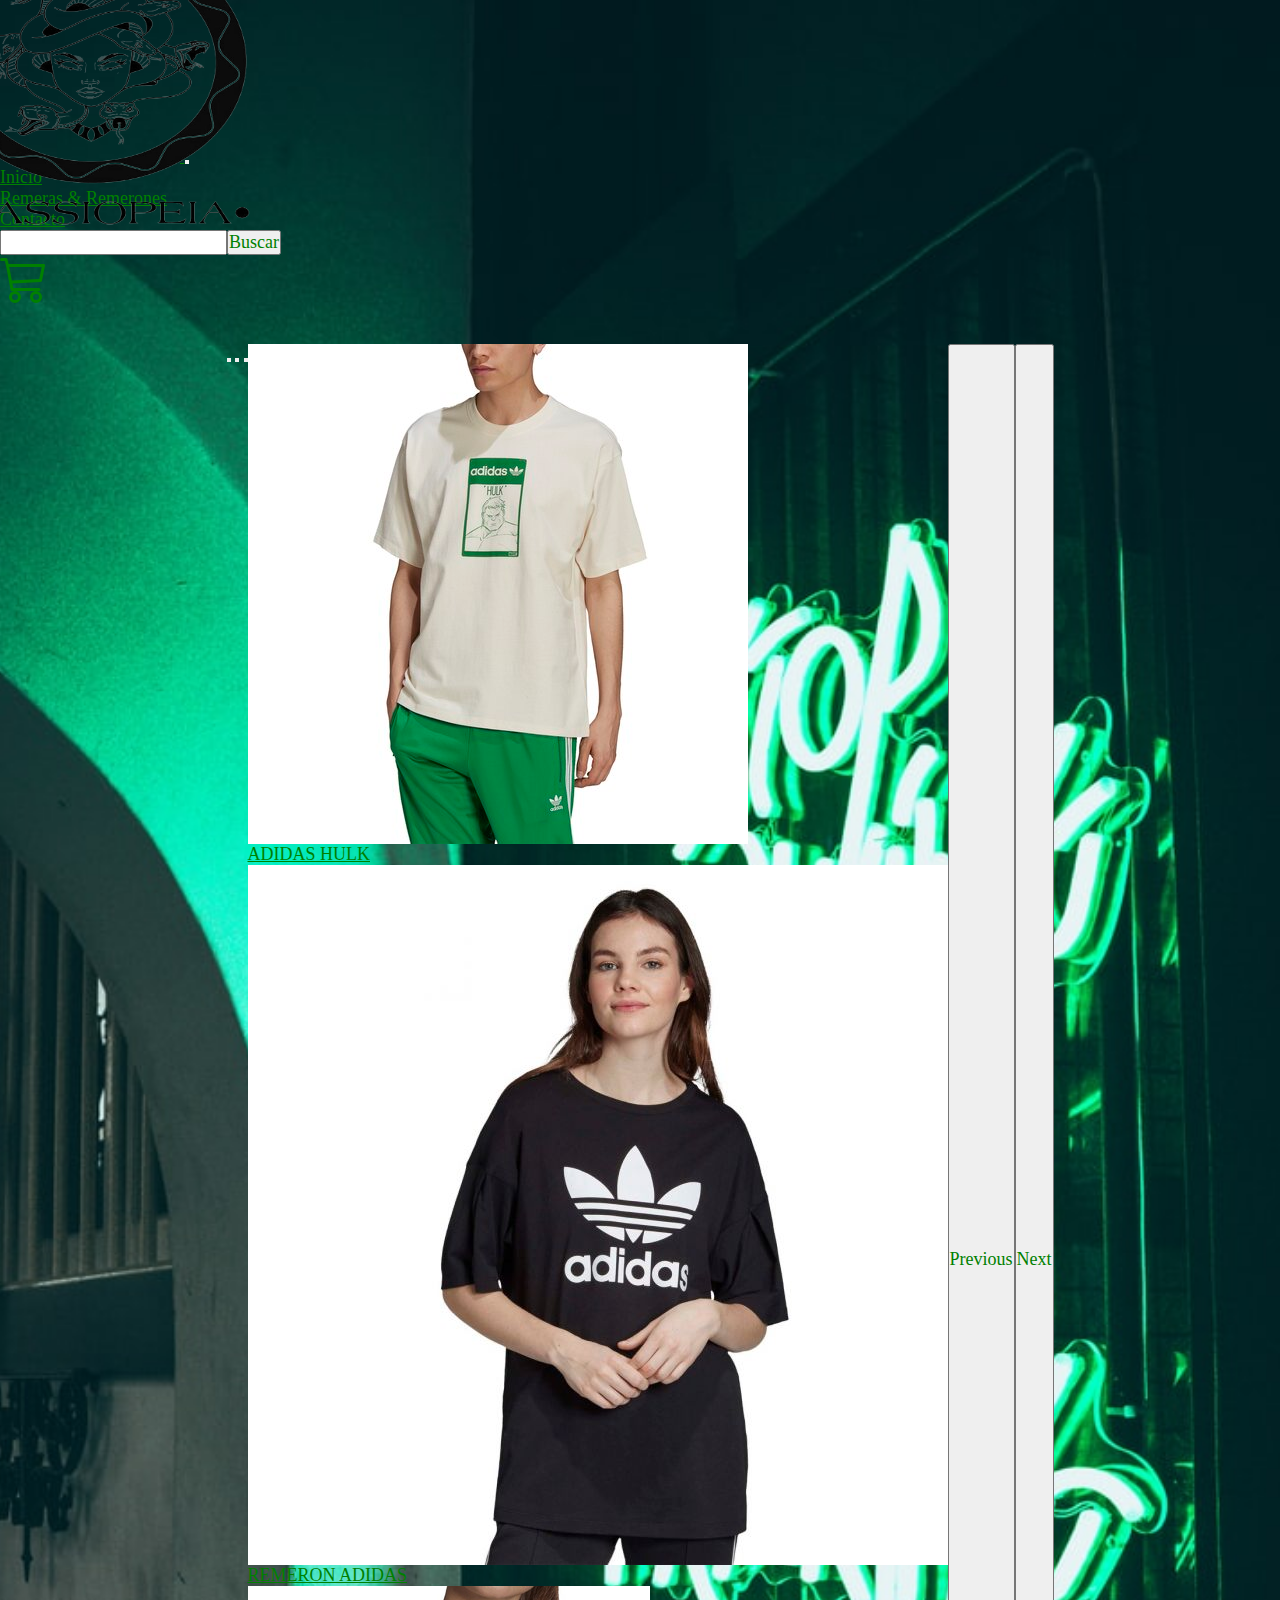
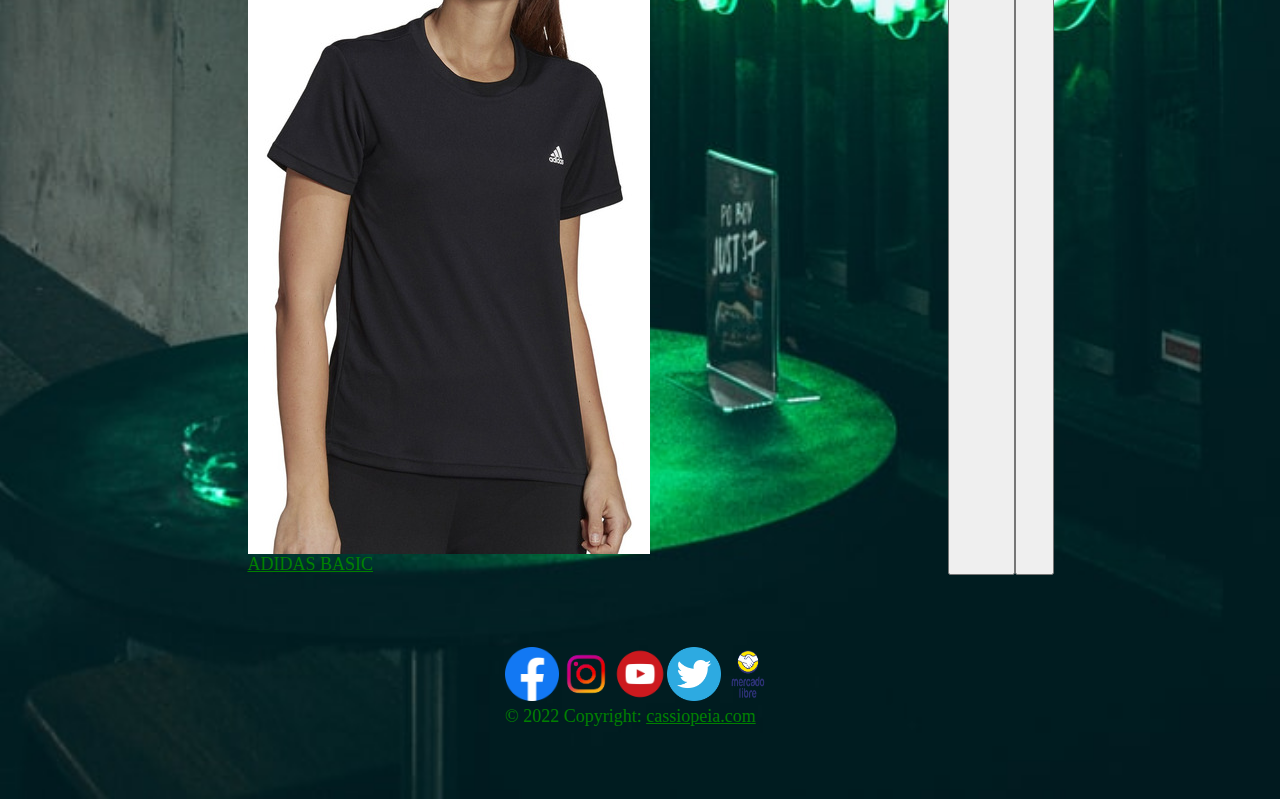
<file: index.html>
<!DOCTYPE html>
<html lang="en">
<head>
  <meta charset="UTF-8">
  <meta http-equiv="X-UA-Compatible" content="IE=edge">
  <meta name="viewport" content="width=device-width, initial-scale=1.0">
  <title>Sommier Palace</title>
  <script src="./assets/sweet/sweetalert2.min.js"></script>
  <link rel="stylesheet" href="./assets/sweet/sweetalert2.css"> 
  <link rel="preconnect" href="https://fonts.googleapis.com">
  <link rel="preconnect" href="https://fonts.gstatic.com" crossorigin>
  <link href="https://fonts.googleapis.com/css2?family=Trispace:wght@100&display=swap" rel="stylesheet">
  <link href="https://cdn.jsdelivr.net/npm/bootstrap@5.0.2/dist/css/bootstrap.min.css" rel="stylesheet"
    integrity="sha384-EVSTQN3/azprG1Anm3QDgpJLIm9Nao0Yz1ztcQTwFspd3yD65VohhpuuCOmLASjC" crossorigin="anonymous">
  <link rel="stylesheet" href="./css/style.css">
  <script src="./js/primerscript.js" async></script>

</head>


<body>

  <body>
    <div class="container-fluid">
        <header class="header">
            <nav class="navbar navbar-expand-lg navbar-dark bg-dark">
              <a class="navbar-brand" href="#">
                  <img src="./assets/img/logo.png" class="Logo" alt="Logo">
                </a>
              <button class="navbar-toggler" type="button" data-toggle="collapse" data-target="#navbarSupportedContent" aria-controls="navbarSupportedContent" aria-expanded="false" aria-label="Toggle navigation">
                <span class="navbar-toggler-icon"></span>
              </button>
            
              <div class="collapse navbar-collapse" id="navbarSupportedContent">
                <ul class="navbar-nav m-auto">
                  <li class="nav-item active">
                    <a class="nav-link" href="index.html">Inicio <span class="sr-only"></span></a>
                  </li>
                  <li class="nav-item">
                    <a class="nav-link" href="pages/remeras.html">Remeras & Remerones</a>
                  </li>
                  <li class="nav-item">
                    <a class="nav-link disabled" href="pages/contacto.html">Contacto</a>
                  </li>
                </ul>
                <form class="form-inline my-2 my-lg-0">
                  <input type="text" id="buscadorInput"><button id="btnBuscar">Buscar</button>
                </form>
                <a href="public/carrito.html"> <svg xmlns="http://www.w3.org/2000/svg" width="48" height="48"
                  fill="green" class="bi bi-cart3 logoCompra" viewBox="0 0 16 16">
                  <path
                    d="M0 1.5A.5.5 0 0 1 .5 1H2a.5.5 0 0 1 .485.379L2.89 3H14.5a.5.5 0 0 1 .49.598l-1 5a.5.5 0 0 1-.465.401l-9.397.472L4.415 11H13a.5.5 0 0 1 0 1H4a.5.5 0 0 1-.491-.408L2.01 3.607 1.61 2H.5a.5.5 0 0 1-.5-.5zM3.102 4l.84 4.479 9.144-.459L13.89 4H3.102zM5 12a2 2 0 1 0 0 4 2 2 0 0 0 0-4zm7 0a2 2 0 1 0 0 4 2 2 0 0 0 0-4zm-7 1a1 1 0 1 1 0 2 1 1 0 0 1 0-2zm7 0a1 1 0 1 1 0 2 1 1 0 0 1 0-2z" />
                </svg></a>
              </div>
            </nav>
          </header>
    </div>

    <div class="container">
        <div class="row-6">
          <div class="col-fluid">
            <main id="carouselExampleIndicators" class="carousel slide" data-bs-ride="carousel">
              <div class="carousel-indicators">
                  <button type="button" data-bs-target="#carouselExampleIndicators" data-bs-slide-to="0" class="active"
                      aria-current="true" aria-label="Slide 1"></button>
                  <button type="button" data-bs-target="#carouselExampleIndicators" data-bs-slide-to="1"
                      aria-label="Slide 2"></button>
                  <button type="button" data-bs-target="#carouselExampleIndicators" data-bs-slide-to="2"
                      aria-label="Slide 3"></button>
              </div>
              <div class="carousel-inner">
                  <div class="carousel-item active">
                      <img src="./assets/img/remera1.jpg" class="d-block w-100 h-100" alt="...">
                      <div class="carousel-caption d-none d-md-block">
                        <a class="h2" href="./pages/remeras.html">ADIDAS HULK</a>
                      </div>
                  </div>
                  <div class="carousel-item">
                      <img src="./assets/img/remeron2.jpg" class="d-block w-100 h-100" alt="...">
                      <div class="carousel-caption d-none d-md-block">
                        <a class="h2" href="./pages/remeras.html">REMERON ADIDAS</a>
                      </div>
                  </div>
                  <div class="carousel-item">
                      <img src="./assets/img/remera2.jpg" class="d-block w-100 h-100" alt="...">
                      <div class="carousel-caption d-none d-md-block">
                        <a class="h2" href="./pages/remeras.html">ADIDAS BASIC</a>
                      </div>
                  </div>
              </div>
              <button class="carousel-control-prev" type="button" data-bs-target="#carouselExampleIndicators"
                  data-bs-slide="prev">
                  <span class="carousel-control-prev-icon" aria-hidden="true"></span>
                  <span class="visually-hidden">Previous</span>
              </button>
              <button class="carousel-control-next" type="button" data-bs-target="#carouselExampleIndicators"
                  data-bs-slide="next">
                  <span class="carousel-control-next-icon" aria-hidden="true"></span>
                  <span class="visually-hidden">Next</span>
              </button>
            </main>
          </div>
        </div>


        <div class="container">
                <footer class="bg-transparent text-white">
                    <ul>
                        <li><a href="https://www.facebook.com/"><img src="./assets/img/fb.png" class="redes" alt="fb"></a></li>              
                        <li> <a href="https://www.instagram.com/"><img src="./assets/img/ig.png" class="redes" alt="ig"></a></li>           
                        <li> <a href="https://youtube.com/"><img src="./assets/img/yt.png" class="redes" alt="yt"></a> </li>          
                        <li> <a href="https://twitter.com/"><img src="./assets/img/tw.png" class="redes" alt="tw"></a> </li>         
                        <li> <a href="https://mercadolibre.com.ar/"><img src="./assets/img/ml.png" class="redes" alt="ml"></a> </li>
                    </ul>
                   
                    <div class="text-center" style="background-color: rgba(0, 0, 0, 0);">
                      © 2022 Copyright:
                      <a class="text-white" href="index.html">cassiopeia.com</a>
                    </div>
                </footer>
        </div>
    </div>
      <script src="https://cdn.jsdelivr.net/npm/bootstrap@5.1.3/dist/js/bootstrap.bundle.min.js"
        integrity="sha384-ka7Sk0Gln4gmtz2MlQnikT1wXgYsOg+OMhuP+IlRH9sENBO0LRn5q+8nbTov4+1p"
        crossorigin="anonymous">
      </script>

  

</body>

</html>
</file>
<file: assets/sweet/sweetalert2.css>
.swal2-popup.swal2-toast {
  box-sizing: border-box;
  grid-column: 1/4 !important;
  grid-row: 1/4 !important;
  grid-template-columns: 1fr 99fr 1fr;
  padding: 1em;
  overflow-y: hidden;
  background: #fff;
  box-shadow: 0 0 1px hsla(0deg, 0%, 0%, 0.075), 0 1px 2px hsla(0deg, 0%, 0%, 0.075), 1px 2px 4px hsla(0deg, 0%, 0%, 0.075), 1px 3px 8px hsla(0deg, 0%, 0%, 0.075), 2px 4px 16px hsla(0deg, 0%, 0%, 0.075);
  pointer-events: all;
}
.swal2-popup.swal2-toast > * {
  grid-column: 2;
}
.swal2-popup.swal2-toast .swal2-title {
  margin: 0.5em 1em;
  padding: 0;
  font-size: 1em;
  text-align: initial;
}
.swal2-popup.swal2-toast .swal2-loading {
  justify-content: center;
}
.swal2-popup.swal2-toast .swal2-input {
  height: 2em;
  margin: 0.5em;
  font-size: 1em;
}
.swal2-popup.swal2-toast .swal2-validation-message {
  font-size: 1em;
}
.swal2-popup.swal2-toast .swal2-footer {
  margin: 0.5em 0 0;
  padding: 0.5em 0 0;
  font-size: 0.8em;
}
.swal2-popup.swal2-toast .swal2-close {
  grid-column: 3/3;
  grid-row: 1/99;
  align-self: center;
  width: 0.8em;
  height: 0.8em;
  margin: 0;
  font-size: 2em;
}
.swal2-popup.swal2-toast .swal2-html-container {
  margin: 0.5em 1em;
  padding: 0;
  font-size: 1em;
  text-align: initial;
}
.swal2-popup.swal2-toast .swal2-html-container:empty {
  padding: 0;
}
.swal2-popup.swal2-toast .swal2-loader {
  grid-column: 1;
  grid-row: 1/99;
  align-self: center;
  width: 2em;
  height: 2em;
  margin: 0.25em;
}
.swal2-popup.swal2-toast .swal2-icon {
  grid-column: 1;
  grid-row: 1/99;
  align-self: center;
  width: 2em;
  min-width: 2em;
  height: 2em;
  margin: 0 0.5em 0 0;
}
.swal2-popup.swal2-toast .swal2-icon .swal2-icon-content {
  display: flex;
  align-items: center;
  font-size: 1.8em;
  font-weight: bold;
}
.swal2-popup.swal2-toast .swal2-icon.swal2-success .swal2-success-ring {
  width: 2em;
  height: 2em;
}
.swal2-popup.swal2-toast .swal2-icon.swal2-error [class^=swal2-x-mark-line] {
  top: 0.875em;
  width: 1.375em;
}
.swal2-popup.swal2-toast .swal2-icon.swal2-error [class^=swal2-x-mark-line][class$=left] {
  left: 0.3125em;
}
.swal2-popup.swal2-toast .swal2-icon.swal2-error [class^=swal2-x-mark-line][class$=right] {
  right: 0.3125em;
}
.swal2-popup.swal2-toast .swal2-actions {
  justify-content: flex-start;
  height: auto;
  margin: 0;
  margin-top: 0.5em;
  padding: 0 0.5em;
}
.swal2-popup.swal2-toast .swal2-styled {
  margin: 0.25em 0.5em;
  padding: 0.4em 0.6em;
  font-size: 1em;
}
.swal2-popup.swal2-toast .swal2-success {
  border-color: #a5dc86;
}
.swal2-popup.swal2-toast .swal2-success [class^=swal2-success-circular-line] {
  position: absolute;
  width: 1.6em;
  height: 3em;
  transform: rotate(45deg);
  border-radius: 50%;
}
.swal2-popup.swal2-toast .swal2-success [class^=swal2-success-circular-line][class$=left] {
  top: -0.8em;
  left: -0.5em;
  transform: rotate(-45deg);
  transform-origin: 2em 2em;
  border-radius: 4em 0 0 4em;
}
.swal2-popup.swal2-toast .swal2-success [class^=swal2-success-circular-line][class$=right] {
  top: -0.25em;
  left: 0.9375em;
  transform-origin: 0 1.5em;
  border-radius: 0 4em 4em 0;
}
.swal2-popup.swal2-toast .swal2-success .swal2-success-ring {
  width: 2em;
  height: 2em;
}
.swal2-popup.swal2-toast .swal2-success .swal2-success-fix {
  top: 0;
  left: 0.4375em;
  width: 0.4375em;
  height: 2.6875em;
}
.swal2-popup.swal2-toast .swal2-success [class^=swal2-success-line] {
  height: 0.3125em;
}
.swal2-popup.swal2-toast .swal2-success [class^=swal2-success-line][class$=tip] {
  top: 1.125em;
  left: 0.1875em;
  width: 0.75em;
}
.swal2-popup.swal2-toast .swal2-success [class^=swal2-success-line][class$=long] {
  top: 0.9375em;
  right: 0.1875em;
  width: 1.375em;
}
.swal2-popup.swal2-toast .swal2-success.swal2-icon-show .swal2-success-line-tip {
  -webkit-animation: swal2-toast-animate-success-line-tip 0.75s;
          animation: swal2-toast-animate-success-line-tip 0.75s;
}
.swal2-popup.swal2-toast .swal2-success.swal2-icon-show .swal2-success-line-long {
  -webkit-animation: swal2-toast-animate-success-line-long 0.75s;
          animation: swal2-toast-animate-success-line-long 0.75s;
}
.swal2-popup.swal2-toast.swal2-show {
  -webkit-animation: swal2-toast-show 0.5s;
          animation: swal2-toast-show 0.5s;
}
.swal2-popup.swal2-toast.swal2-hide {
  -webkit-animation: swal2-toast-hide 0.1s forwards;
          animation: swal2-toast-hide 0.1s forwards;
}

.swal2-container {
  display: grid;
  position: fixed;
  z-index: 1060;
  top: 0;
  right: 0;
  bottom: 0;
  left: 0;
  box-sizing: border-box;
  grid-template-areas: "top-start     top            top-end" "center-start  center         center-end" "bottom-start  bottom-center  bottom-end";
  grid-template-rows: minmax(-webkit-min-content, auto) minmax(-webkit-min-content, auto) minmax(-webkit-min-content, auto);
  grid-template-rows: minmax(min-content, auto) minmax(min-content, auto) minmax(min-content, auto);
  height: 100%;
  padding: 0.625em;
  overflow-x: hidden;
  transition: background-color 0.1s;
  -webkit-overflow-scrolling: touch;
}
.swal2-container.swal2-backdrop-show, .swal2-container.swal2-noanimation {
  background: rgba(0, 0, 0, 0.4);
}
.swal2-container.swal2-backdrop-hide {
  background: transparent !important;
}
.swal2-container.swal2-top-start, .swal2-container.swal2-center-start, .swal2-container.swal2-bottom-start {
  grid-template-columns: minmax(0, 1fr) auto auto;
}
.swal2-container.swal2-top, .swal2-container.swal2-center, .swal2-container.swal2-bottom {
  grid-template-columns: auto minmax(0, 1fr) auto;
}
.swal2-container.swal2-top-end, .swal2-container.swal2-center-end, .swal2-container.swal2-bottom-end {
  grid-template-columns: auto auto minmax(0, 1fr);
}
.swal2-container.swal2-top-start > .swal2-popup {
  align-self: start;
}
.swal2-container.swal2-top > .swal2-popup {
  grid-column: 2;
  align-self: start;
  justify-self: center;
}
.swal2-container.swal2-top-end > .swal2-popup, .swal2-container.swal2-top-right > .swal2-popup {
  grid-column: 3;
  align-self: start;
  justify-self: end;
}
.swal2-container.swal2-center-start > .swal2-popup, .swal2-container.swal2-center-left > .swal2-popup {
  grid-row: 2;
  align-self: center;
}
.swal2-container.swal2-center > .swal2-popup {
  grid-column: 2;
  grid-row: 2;
  align-self: center;
  justify-self: center;
}
.swal2-container.swal2-center-end > .swal2-popup, .swal2-container.swal2-center-right > .swal2-popup {
  grid-column: 3;
  grid-row: 2;
  align-self: center;
  justify-self: end;
}
.swal2-container.swal2-bottom-start > .swal2-popup, .swal2-container.swal2-bottom-left > .swal2-popup {
  grid-column: 1;
  grid-row: 3;
  align-self: end;
}
.swal2-container.swal2-bottom > .swal2-popup {
  grid-column: 2;
  grid-row: 3;
  justify-self: center;
  align-self: end;
}
.swal2-container.swal2-bottom-end > .swal2-popup, .swal2-container.swal2-bottom-right > .swal2-popup {
  grid-column: 3;
  grid-row: 3;
  align-self: end;
  justify-self: end;
}
.swal2-container.swal2-grow-row > .swal2-popup, .swal2-container.swal2-grow-fullscreen > .swal2-popup {
  grid-column: 1/4;
  width: 100%;
}
.swal2-container.swal2-grow-column > .swal2-popup, .swal2-container.swal2-grow-fullscreen > .swal2-popup {
  grid-row: 1/4;
  align-self: stretch;
}
.swal2-container.swal2-no-transition {
  transition: none !important;
}

.swal2-popup {
  display: none;
  position: relative;
  box-sizing: border-box;
  grid-template-columns: minmax(0, 100%);
  width: 32em;
  max-width: 100%;
  padding: 0 0 1.25em;
  border: none;
  border-radius: 5px;
  background: #fff;
  color: #545454;
  font-family: inherit;
  font-size: 1rem;
}
.swal2-popup:focus {
  outline: none;
}
.swal2-popup.swal2-loading {
  overflow-y: hidden;
}

.swal2-title {
  position: relative;
  max-width: 100%;
  margin: 0;
  padding: 0.8em 1em 0;
  color: inherit;
  font-size: 1.875em;
  font-weight: 600;
  text-align: center;
  text-transform: none;
  word-wrap: break-word;
}

.swal2-actions {
  display: flex;
  z-index: 1;
  box-sizing: border-box;
  flex-wrap: wrap;
  align-items: center;
  justify-content: center;
  width: auto;
  margin: 1.25em auto 0;
  padding: 0;
}
.swal2-actions:not(.swal2-loading) .swal2-styled[disabled] {
  opacity: 0.4;
}
.swal2-actions:not(.swal2-loading) .swal2-styled:hover {
  background-image: linear-gradient(rgba(0, 0, 0, 0.1), rgba(0, 0, 0, 0.1));
}
.swal2-actions:not(.swal2-loading) .swal2-styled:active {
  background-image: linear-gradient(rgba(0, 0, 0, 0.2), rgba(0, 0, 0, 0.2));
}

.swal2-loader {
  display: none;
  align-items: center;
  justify-content: center;
  width: 2.2em;
  height: 2.2em;
  margin: 0 1.875em;
  -webkit-animation: swal2-rotate-loading 1.5s linear 0s infinite normal;
          animation: swal2-rotate-loading 1.5s linear 0s infinite normal;
  border-width: 0.25em;
  border-style: solid;
  border-radius: 100%;
  border-color: #2778c4 transparent #2778c4 transparent;
}

.swal2-styled {
  margin: 0.3125em;
  padding: 0.625em 1.1em;
  transition: box-shadow 0.1s;
  box-shadow: 0 0 0 3px transparent;
  font-weight: 500;
}
.swal2-styled:not([disabled]) {
  cursor: pointer;
}
.swal2-styled.swal2-confirm {
  border: 0;
  border-radius: 0.25em;
  background: initial;
  background-color: #7066e0;
  color: #fff;
  font-size: 1em;
}
.swal2-styled.swal2-confirm:focus {
  box-shadow: 0 0 0 3px rgba(112, 102, 224, 0.5);
}
.swal2-styled.swal2-deny {
  border: 0;
  border-radius: 0.25em;
  background: initial;
  background-color: #dc3741;
  color: #fff;
  font-size: 1em;
}
.swal2-styled.swal2-deny:focus {
  box-shadow: 0 0 0 3px rgba(220, 55, 65, 0.5);
}
.swal2-styled.swal2-cancel {
  border: 0;
  border-radius: 0.25em;
  background: initial;
  background-color: #6e7881;
  color: #fff;
  font-size: 1em;
}
.swal2-styled.swal2-cancel:focus {
  box-shadow: 0 0 0 3px rgba(110, 120, 129, 0.5);
}
.swal2-styled.swal2-default-outline:focus {
  box-shadow: 0 0 0 3px rgba(100, 150, 200, 0.5);
}
.swal2-styled:focus {
  outline: none;
}
.swal2-styled::-moz-focus-inner {
  border: 0;
}

.swal2-footer {
  justify-content: center;
  margin: 1em 0 0;
  padding: 1em 1em 0;
  border-top: 1px solid #eee;
  color: inherit;
  font-size: 1em;
}

.swal2-timer-progress-bar-container {
  position: absolute;
  right: 0;
  bottom: 0;
  left: 0;
  grid-column: auto !important;
  overflow: hidden;
  border-bottom-right-radius: 5px;
  border-bottom-left-radius: 5px;
}

.swal2-timer-progress-bar {
  width: 100%;
  height: 0.25em;
  background: rgba(0, 0, 0, 0.2);
}

.swal2-image {
  max-width: 100%;
  margin: 2em auto 1em;
}

.swal2-close {
  z-index: 2;
  align-items: center;
  justify-content: center;
  width: 1.2em;
  height: 1.2em;
  margin-top: 0;
  margin-right: 0;
  margin-bottom: -1.2em;
  padding: 0;
  overflow: hidden;
  transition: color 0.1s, box-shadow 0.1s;
  border: none;
  border-radius: 5px;
  background: transparent;
  color: #ccc;
  font-family: serif;
  font-family: monospace;
  font-size: 2.5em;
  cursor: pointer;
  justify-self: end;
}
.swal2-close:hover {
  transform: none;
  background: transparent;
  color: #f27474;
}
.swal2-close:focus {
  outline: none;
  box-shadow: inset 0 0 0 3px rgba(100, 150, 200, 0.5);
}
.swal2-close::-moz-focus-inner {
  border: 0;
}

.swal2-html-container {
  z-index: 1;
  justify-content: center;
  margin: 1em 1.6em 0.3em;
  padding: 0;
  overflow: auto;
  color: inherit;
  font-size: 1.125em;
  font-weight: normal;
  line-height: normal;
  text-align: center;
  word-wrap: break-word;
  word-break: break-word;
}

.swal2-input,
.swal2-file,
.swal2-textarea,
.swal2-select,
.swal2-radio,
.swal2-checkbox {
  margin: 1em 2em 3px;
}

.swal2-input,
.swal2-file,
.swal2-textarea {
  box-sizing: border-box;
  width: auto;
  transition: border-color 0.1s, box-shadow 0.1s;
  border: 1px solid #d9d9d9;
  border-radius: 0.1875em;
  background: transparent;
  box-shadow: inset 0 1px 1px rgba(0, 0, 0, 0.06), 0 0 0 3px transparent;
  color: inherit;
  font-size: 1.125em;
}
.swal2-input.swal2-inputerror,
.swal2-file.swal2-inputerror,
.swal2-textarea.swal2-inputerror {
  border-color: #f27474 !important;
  box-shadow: 0 0 2px #f27474 !important;
}
.swal2-input:focus,
.swal2-file:focus,
.swal2-textarea:focus {
  border: 1px solid #b4dbed;
  outline: none;
  box-shadow: inset 0 1px 1px rgba(0, 0, 0, 0.06), 0 0 0 3px rgba(100, 150, 200, 0.5);
}
.swal2-input::-moz-placeholder, .swal2-file::-moz-placeholder, .swal2-textarea::-moz-placeholder {
  color: #ccc;
}
.swal2-input:-ms-input-placeholder, .swal2-file:-ms-input-placeholder, .swal2-textarea:-ms-input-placeholder {
  color: #ccc;
}
.swal2-input::placeholder,
.swal2-file::placeholder,
.swal2-textarea::placeholder {
  color: #ccc;
}

.swal2-range {
  margin: 1em 2em 3px;
  background: #fff;
}
.swal2-range input {
  width: 80%;
}
.swal2-range output {
  width: 20%;
  color: inherit;
  font-weight: 600;
  text-align: center;
}
.swal2-range input,
.swal2-range output {
  height: 2.625em;
  padding: 0;
  font-size: 1.125em;
  line-height: 2.625em;
}

.swal2-input {
  height: 2.625em;
  padding: 0 0.75em;
}

.swal2-file {
  width: 75%;
  margin-right: auto;
  margin-left: auto;
  background: transparent;
  font-size: 1.125em;
}

.swal2-textarea {
  height: 6.75em;
  padding: 0.75em;
}

.swal2-select {
  min-width: 50%;
  max-width: 100%;
  padding: 0.375em 0.625em;
  background: transparent;
  color: inherit;
  font-size: 1.125em;
}

.swal2-radio,
.swal2-checkbox {
  align-items: center;
  justify-content: center;
  background: #fff;
  color: inherit;
}
.swal2-radio label,
.swal2-checkbox label {
  margin: 0 0.6em;
  font-size: 1.125em;
}
.swal2-radio input,
.swal2-checkbox input {
  flex-shrink: 0;
  margin: 0 0.4em;
}

.swal2-input-label {
  display: flex;
  justify-content: center;
  margin: 1em auto 0;
}

.swal2-validation-message {
  align-items: center;
  justify-content: center;
  margin: 1em 0 0;
  padding: 0.625em;
  overflow: hidden;
  background: #f0f0f0;
  color: #666666;
  font-size: 1em;
  font-weight: 300;
}
.swal2-validation-message::before {
  content: "!";
  display: inline-block;
  width: 1.5em;
  min-width: 1.5em;
  height: 1.5em;
  margin: 0 0.625em;
  border-radius: 50%;
  background-color: #f27474;
  color: #fff;
  font-weight: 600;
  line-height: 1.5em;
  text-align: center;
}

.swal2-icon {
  position: relative;
  box-sizing: content-box;
  justify-content: center;
  width: 5em;
  height: 5em;
  margin: 2.5em auto 0.6em;
  border: 0.25em solid transparent;
  border-radius: 50%;
  border-color: #000;
  font-family: inherit;
  line-height: 5em;
  cursor: default;
  -webkit-user-select: none;
     -moz-user-select: none;
      -ms-user-select: none;
          user-select: none;
}
.swal2-icon .swal2-icon-content {
  display: flex;
  align-items: center;
  font-size: 3.75em;
}
.swal2-icon.swal2-error {
  border-color: #f27474;
  color: #f27474;
}
.swal2-icon.swal2-error .swal2-x-mark {
  position: relative;
  flex-grow: 1;
}
.swal2-icon.swal2-error [class^=swal2-x-mark-line] {
  display: block;
  position: absolute;
  top: 2.3125em;
  width: 2.9375em;
  height: 0.3125em;
  border-radius: 0.125em;
  background-color: #f27474;
}
.swal2-icon.swal2-error [class^=swal2-x-mark-line][class$=left] {
  left: 1.0625em;
  transform: rotate(45deg);
}
.swal2-icon.swal2-error [class^=swal2-x-mark-line][class$=right] {
  right: 1em;
  transform: rotate(-45deg);
}
.swal2-icon.swal2-error.swal2-icon-show {
  -webkit-animation: swal2-animate-error-icon 0.5s;
          animation: swal2-animate-error-icon 0.5s;
}
.swal2-icon.swal2-error.swal2-icon-show .swal2-x-mark {
  -webkit-animation: swal2-animate-error-x-mark 0.5s;
          animation: swal2-animate-error-x-mark 0.5s;
}
.swal2-icon.swal2-warning {
  border-color: #facea8;
  color: #f8bb86;
}
.swal2-icon.swal2-warning.swal2-icon-show {
  -webkit-animation: swal2-animate-error-icon 0.5s;
          animation: swal2-animate-error-icon 0.5s;
}
.swal2-icon.swal2-warning.swal2-icon-show .swal2-icon-content {
  -webkit-animation: swal2-animate-i-mark 0.5s;
          animation: swal2-animate-i-mark 0.5s;
}
.swal2-icon.swal2-info {
  border-color: #9de0f6;
  color: #3fc3ee;
}
.swal2-icon.swal2-info.swal2-icon-show {
  -webkit-animation: swal2-animate-error-icon 0.5s;
          animation: swal2-animate-error-icon 0.5s;
}
.swal2-icon.swal2-info.swal2-icon-show .swal2-icon-content {
  -webkit-animation: swal2-animate-i-mark 0.8s;
          animation: swal2-animate-i-mark 0.8s;
}
.swal2-icon.swal2-question {
  border-color: #c9dae1;
  color: #87adbd;
}
.swal2-icon.swal2-question.swal2-icon-show {
  -webkit-animation: swal2-animate-error-icon 0.5s;
          animation: swal2-animate-error-icon 0.5s;
}
.swal2-icon.swal2-question.swal2-icon-show .swal2-icon-content {
  -webkit-animation: swal2-animate-question-mark 0.8s;
          animation: swal2-animate-question-mark 0.8s;
}
.swal2-icon.swal2-success {
  border-color: #a5dc86;
  color: #a5dc86;
}
.swal2-icon.swal2-success [class^=swal2-success-circular-line] {
  position: absolute;
  width: 3.75em;
  height: 7.5em;
  transform: rotate(45deg);
  border-radius: 50%;
}
.swal2-icon.swal2-success [class^=swal2-success-circular-line][class$=left] {
  top: -0.4375em;
  left: -2.0635em;
  transform: rotate(-45deg);
  transform-origin: 3.75em 3.75em;
  border-radius: 7.5em 0 0 7.5em;
}
.swal2-icon.swal2-success [class^=swal2-success-circular-line][class$=right] {
  top: -0.6875em;
  left: 1.875em;
  transform: rotate(-45deg);
  transform-origin: 0 3.75em;
  border-radius: 0 7.5em 7.5em 0;
}
.swal2-icon.swal2-success .swal2-success-ring {
  position: absolute;
  z-index: 2;
  top: -0.25em;
  left: -0.25em;
  box-sizing: content-box;
  width: 100%;
  height: 100%;
  border: 0.25em solid rgba(165, 220, 134, 0.3);
  border-radius: 50%;
}
.swal2-icon.swal2-success .swal2-success-fix {
  position: absolute;
  z-index: 1;
  top: 0.5em;
  left: 1.625em;
  width: 0.4375em;
  height: 5.625em;
  transform: rotate(-45deg);
}
.swal2-icon.swal2-success [class^=swal2-success-line] {
  display: block;
  position: absolute;
  z-index: 2;
  height: 0.3125em;
  border-radius: 0.125em;
  background-color: #a5dc86;
}
.swal2-icon.swal2-success [class^=swal2-success-line][class$=tip] {
  top: 2.875em;
  left: 0.8125em;
  width: 1.5625em;
  transform: rotate(45deg);
}
.swal2-icon.swal2-success [class^=swal2-success-line][class$=long] {
  top: 2.375em;
  right: 0.5em;
  width: 2.9375em;
  transform: rotate(-45deg);
}
.swal2-icon.swal2-success.swal2-icon-show .swal2-success-line-tip {
  -webkit-animation: swal2-animate-success-line-tip 0.75s;
          animation: swal2-animate-success-line-tip 0.75s;
}
.swal2-icon.swal2-success.swal2-icon-show .swal2-success-line-long {
  -webkit-animation: swal2-animate-success-line-long 0.75s;
          animation: swal2-animate-success-line-long 0.75s;
}
.swal2-icon.swal2-success.swal2-icon-show .swal2-success-circular-line-right {
  -webkit-animation: swal2-rotate-success-circular-line 4.25s ease-in;
          animation: swal2-rotate-success-circular-line 4.25s ease-in;
}

.swal2-progress-steps {
  flex-wrap: wrap;
  align-items: center;
  max-width: 100%;
  margin: 1.25em auto;
  padding: 0;
  background: transparent;
  font-weight: 600;
}
.swal2-progress-steps li {
  display: inline-block;
  position: relative;
}
.swal2-progress-steps .swal2-progress-step {
  z-index: 20;
  flex-shrink: 0;
  width: 2em;
  height: 2em;
  border-radius: 2em;
  background: #2778c4;
  color: #fff;
  line-height: 2em;
  text-align: center;
}
.swal2-progress-steps .swal2-progress-step.swal2-active-progress-step {
  background: #2778c4;
}
.swal2-progress-steps .swal2-progress-step.swal2-active-progress-step ~ .swal2-progress-step {
  background: #add8e6;
  color: #fff;
}
.swal2-progress-steps .swal2-progress-step.swal2-active-progress-step ~ .swal2-progress-step-line {
  background: #add8e6;
}
.swal2-progress-steps .swal2-progress-step-line {
  z-index: 10;
  flex-shrink: 0;
  width: 2.5em;
  height: 0.4em;
  margin: 0 -1px;
  background: #2778c4;
}

[class^=swal2] {
  -webkit-tap-highlight-color: transparent;
}

.swal2-show {
  -webkit-animation: swal2-show 0.3s;
          animation: swal2-show 0.3s;
}

.swal2-hide {
  -webkit-animation: swal2-hide 0.15s forwards;
          animation: swal2-hide 0.15s forwards;
}

.swal2-noanimation {
  transition: none;
}

.swal2-scrollbar-measure {
  position: absolute;
  top: -9999px;
  width: 50px;
  height: 50px;
  overflow: scroll;
}

.swal2-rtl .swal2-close {
  margin-right: initial;
  margin-left: 0;
}
.swal2-rtl .swal2-timer-progress-bar {
  right: 0;
  left: auto;
}

.leave-russia-now-and-apply-your-skills-to-the-world {
  display: flex;
  position: fixed;
  z-index: 1939;
  top: 0;
  right: 0;
  bottom: 0;
  left: 0;
  flex-direction: column;
  align-items: center;
  justify-content: center;
  padding: 25px 0 20px;
  background: #20232a;
  color: #fff;
  text-align: center;
}
.leave-russia-now-and-apply-your-skills-to-the-world div {
  max-width: 560px;
  margin: 10px;
  line-height: 146%;
}
.leave-russia-now-and-apply-your-skills-to-the-world iframe {
  max-width: 100%;
  max-height: 55.5555555556vmin;
  margin: 16px auto;
}
.leave-russia-now-and-apply-your-skills-to-the-world strong {
  border-bottom: 2px dashed white;
}
.leave-russia-now-and-apply-your-skills-to-the-world button {
  display: flex;
  position: fixed;
  z-index: 1940;
  top: 0;
  right: 0;
  align-items: center;
  justify-content: center;
  width: 48px;
  height: 48px;
  margin-right: 10px;
  margin-bottom: -10px;
  border: none;
  background: transparent;
  color: #aaa;
  font-size: 48px;
  font-weight: bold;
  cursor: pointer;
}
.leave-russia-now-and-apply-your-skills-to-the-world button:hover {
  color: #fff;
}

@-webkit-keyframes swal2-toast-show {
  0% {
    transform: translateY(-0.625em) rotateZ(2deg);
  }
  33% {
    transform: translateY(0) rotateZ(-2deg);
  }
  66% {
    transform: translateY(0.3125em) rotateZ(2deg);
  }
  100% {
    transform: translateY(0) rotateZ(0deg);
  }
}

@keyframes swal2-toast-show {
  0% {
    transform: translateY(-0.625em) rotateZ(2deg);
  }
  33% {
    transform: translateY(0) rotateZ(-2deg);
  }
  66% {
    transform: translateY(0.3125em) rotateZ(2deg);
  }
  100% {
    transform: translateY(0) rotateZ(0deg);
  }
}
@-webkit-keyframes swal2-toast-hide {
  100% {
    transform: rotateZ(1deg);
    opacity: 0;
  }
}
@keyframes swal2-toast-hide {
  100% {
    transform: rotateZ(1deg);
    opacity: 0;
  }
}
@-webkit-keyframes swal2-toast-animate-success-line-tip {
  0% {
    top: 0.5625em;
    left: 0.0625em;
    width: 0;
  }
  54% {
    top: 0.125em;
    left: 0.125em;
    width: 0;
  }
  70% {
    top: 0.625em;
    left: -0.25em;
    width: 1.625em;
  }
  84% {
    top: 1.0625em;
    left: 0.75em;
    width: 0.5em;
  }
  100% {
    top: 1.125em;
    left: 0.1875em;
    width: 0.75em;
  }
}
@keyframes swal2-toast-animate-success-line-tip {
  0% {
    top: 0.5625em;
    left: 0.0625em;
    width: 0;
  }
  54% {
    top: 0.125em;
    left: 0.125em;
    width: 0;
  }
  70% {
    top: 0.625em;
    left: -0.25em;
    width: 1.625em;
  }
  84% {
    top: 1.0625em;
    left: 0.75em;
    width: 0.5em;
  }
  100% {
    top: 1.125em;
    left: 0.1875em;
    width: 0.75em;
  }
}
@-webkit-keyframes swal2-toast-animate-success-line-long {
  0% {
    top: 1.625em;
    right: 1.375em;
    width: 0;
  }
  65% {
    top: 1.25em;
    right: 0.9375em;
    width: 0;
  }
  84% {
    top: 0.9375em;
    right: 0;
    width: 1.125em;
  }
  100% {
    top: 0.9375em;
    right: 0.1875em;
    width: 1.375em;
  }
}
@keyframes swal2-toast-animate-success-line-long {
  0% {
    top: 1.625em;
    right: 1.375em;
    width: 0;
  }
  65% {
    top: 1.25em;
    right: 0.9375em;
    width: 0;
  }
  84% {
    top: 0.9375em;
    right: 0;
    width: 1.125em;
  }
  100% {
    top: 0.9375em;
    right: 0.1875em;
    width: 1.375em;
  }
}
@-webkit-keyframes swal2-show {
  0% {
    transform: scale(0.7);
  }
  45% {
    transform: scale(1.05);
  }
  80% {
    transform: scale(0.95);
  }
  100% {
    transform: scale(1);
  }
}
@keyframes swal2-show {
  0% {
    transform: scale(0.7);
  }
  45% {
    transform: scale(1.05);
  }
  80% {
    transform: scale(0.95);
  }
  100% {
    transform: scale(1);
  }
}
@-webkit-keyframes swal2-hide {
  0% {
    transform: scale(1);
    opacity: 1;
  }
  100% {
    transform: scale(0.5);
    opacity: 0;
  }
}
@keyframes swal2-hide {
  0% {
    transform: scale(1);
    opacity: 1;
  }
  100% {
    transform: scale(0.5);
    opacity: 0;
  }
}
@-webkit-keyframes swal2-animate-success-line-tip {
  0% {
    top: 1.1875em;
    left: 0.0625em;
    width: 0;
  }
  54% {
    top: 1.0625em;
    left: 0.125em;
    width: 0;
  }
  70% {
    top: 2.1875em;
    left: -0.375em;
    width: 3.125em;
  }
  84% {
    top: 3em;
    left: 1.3125em;
    width: 1.0625em;
  }
  100% {
    top: 2.8125em;
    left: 0.8125em;
    width: 1.5625em;
  }
}
@keyframes swal2-animate-success-line-tip {
  0% {
    top: 1.1875em;
    left: 0.0625em;
    width: 0;
  }
  54% {
    top: 1.0625em;
    left: 0.125em;
    width: 0;
  }
  70% {
    top: 2.1875em;
    left: -0.375em;
    width: 3.125em;
  }
  84% {
    top: 3em;
    left: 1.3125em;
    width: 1.0625em;
  }
  100% {
    top: 2.8125em;
    left: 0.8125em;
    width: 1.5625em;
  }
}
@-webkit-keyframes swal2-animate-success-line-long {
  0% {
    top: 3.375em;
    right: 2.875em;
    width: 0;
  }
  65% {
    top: 3.375em;
    right: 2.875em;
    width: 0;
  }
  84% {
    top: 2.1875em;
    right: 0;
    width: 3.4375em;
  }
  100% {
    top: 2.375em;
    right: 0.5em;
    width: 2.9375em;
  }
}
@keyframes swal2-animate-success-line-long {
  0% {
    top: 3.375em;
    right: 2.875em;
    width: 0;
  }
  65% {
    top: 3.375em;
    right: 2.875em;
    width: 0;
  }
  84% {
    top: 2.1875em;
    right: 0;
    width: 3.4375em;
  }
  100% {
    top: 2.375em;
    right: 0.5em;
    width: 2.9375em;
  }
}
@-webkit-keyframes swal2-rotate-success-circular-line {
  0% {
    transform: rotate(-45deg);
  }
  5% {
    transform: rotate(-45deg);
  }
  12% {
    transform: rotate(-405deg);
  }
  100% {
    transform: rotate(-405deg);
  }
}
@keyframes swal2-rotate-success-circular-line {
  0% {
    transform: rotate(-45deg);
  }
  5% {
    transform: rotate(-45deg);
  }
  12% {
    transform: rotate(-405deg);
  }
  100% {
    transform: rotate(-405deg);
  }
}
@-webkit-keyframes swal2-animate-error-x-mark {
  0% {
    margin-top: 1.625em;
    transform: scale(0.4);
    opacity: 0;
  }
  50% {
    margin-top: 1.625em;
    transform: scale(0.4);
    opacity: 0;
  }
  80% {
    margin-top: -0.375em;
    transform: scale(1.15);
  }
  100% {
    margin-top: 0;
    transform: scale(1);
    opacity: 1;
  }
}
@keyframes swal2-animate-error-x-mark {
  0% {
    margin-top: 1.625em;
    transform: scale(0.4);
    opacity: 0;
  }
  50% {
    margin-top: 1.625em;
    transform: scale(0.4);
    opacity: 0;
  }
  80% {
    margin-top: -0.375em;
    transform: scale(1.15);
  }
  100% {
    margin-top: 0;
    transform: scale(1);
    opacity: 1;
  }
}
@-webkit-keyframes swal2-animate-error-icon {
  0% {
    transform: rotateX(100deg);
    opacity: 0;
  }
  100% {
    transform: rotateX(0deg);
    opacity: 1;
  }
}
@keyframes swal2-animate-error-icon {
  0% {
    transform: rotateX(100deg);
    opacity: 0;
  }
  100% {
    transform: rotateX(0deg);
    opacity: 1;
  }
}
@-webkit-keyframes swal2-rotate-loading {
  0% {
    transform: rotate(0deg);
  }
  100% {
    transform: rotate(360deg);
  }
}
@keyframes swal2-rotate-loading {
  0% {
    transform: rotate(0deg);
  }
  100% {
    transform: rotate(360deg);
  }
}
@-webkit-keyframes swal2-animate-question-mark {
  0% {
    transform: rotateY(-360deg);
  }
  100% {
    transform: rotateY(0);
  }
}
@keyframes swal2-animate-question-mark {
  0% {
    transform: rotateY(-360deg);
  }
  100% {
    transform: rotateY(0);
  }
}
@-webkit-keyframes swal2-animate-i-mark {
  0% {
    transform: rotateZ(45deg);
    opacity: 0;
  }
  25% {
    transform: rotateZ(-25deg);
    opacity: 0.4;
  }
  50% {
    transform: rotateZ(15deg);
    opacity: 0.8;
  }
  75% {
    transform: rotateZ(-5deg);
    opacity: 1;
  }
  100% {
    transform: rotateX(0);
    opacity: 1;
  }
}
@keyframes swal2-animate-i-mark {
  0% {
    transform: rotateZ(45deg);
    opacity: 0;
  }
  25% {
    transform: rotateZ(-25deg);
    opacity: 0.4;
  }
  50% {
    transform: rotateZ(15deg);
    opacity: 0.8;
  }
  75% {
    transform: rotateZ(-5deg);
    opacity: 1;
  }
  100% {
    transform: rotateX(0);
    opacity: 1;
  }
}
body.swal2-shown:not(.swal2-no-backdrop):not(.swal2-toast-shown) {
  overflow: hidden;
}
body.swal2-height-auto {
  height: auto !important;
}
body.swal2-no-backdrop .swal2-container {
  background-color: transparent !important;
  pointer-events: none;
}
body.swal2-no-backdrop .swal2-container .swal2-popup {
  pointer-events: all;
}
body.swal2-no-backdrop .swal2-container .swal2-modal {
  box-shadow: 0 0 10px rgba(0, 0, 0, 0.4);
}
@media print {
  body.swal2-shown:not(.swal2-no-backdrop):not(.swal2-toast-shown) {
    overflow-y: scroll !important;
  }
  body.swal2-shown:not(.swal2-no-backdrop):not(.swal2-toast-shown) > [aria-hidden=true] {
    display: none;
  }
  body.swal2-shown:not(.swal2-no-backdrop):not(.swal2-toast-shown) .swal2-container {
    position: static !important;
  }
}
body.swal2-toast-shown .swal2-container {
  box-sizing: border-box;
  width: 360px;
  max-width: 100%;
  background-color: transparent;
  pointer-events: none;
}
body.swal2-toast-shown .swal2-container.swal2-top {
  top: 0;
  right: auto;
  bottom: auto;
  left: 50%;
  transform: translateX(-50%);
}
body.swal2-toast-shown .swal2-container.swal2-top-end, body.swal2-toast-shown .swal2-container.swal2-top-right {
  top: 0;
  right: 0;
  bottom: auto;
  left: auto;
}
body.swal2-toast-shown .swal2-container.swal2-top-start, body.swal2-toast-shown .swal2-container.swal2-top-left {
  top: 0;
  right: auto;
  bottom: auto;
  left: 0;
}
body.swal2-toast-shown .swal2-container.swal2-center-start, body.swal2-toast-shown .swal2-container.swal2-center-left {
  top: 50%;
  right: auto;
  bottom: auto;
  left: 0;
  transform: translateY(-50%);
}
body.swal2-toast-shown .swal2-container.swal2-center {
  top: 50%;
  right: auto;
  bottom: auto;
  left: 50%;
  transform: translate(-50%, -50%);
}
body.swal2-toast-shown .swal2-container.swal2-center-end, body.swal2-toast-shown .swal2-container.swal2-center-right {
  top: 50%;
  right: 0;
  bottom: auto;
  left: auto;
  transform: translateY(-50%);
}
body.swal2-toast-shown .swal2-container.swal2-bottom-start, body.swal2-toast-shown .swal2-container.swal2-bottom-left {
  top: auto;
  right: auto;
  bottom: 0;
  left: 0;
}
body.swal2-toast-shown .swal2-container.swal2-bottom {
  top: auto;
  right: auto;
  bottom: 0;
  left: 50%;
  transform: translateX(-50%);
}
body.swal2-toast-shown .swal2-container.swal2-bottom-end, body.swal2-toast-shown .swal2-container.swal2-bottom-right {
  top: auto;
  right: 0;
  bottom: 0;
  left: auto;
}
</file>
<file: css/style.css>
* {
  margin: 0;
  padding: 0;
  box-sizing: border-box; }

* {
  font-family: 'Special Elite', cursive;
  color: green; 
font-size: large;}

body {
  background-color: black;
  color: rgb(170, 170, 170);
  background: url(../assets/img/back.jpg) no-repeat center;
  background-size: cover;
  min-height: 100vh; }

.container {
  display: flex;
  flex-flow: column wrap-reverse;
  align-items: center;
  align-content: space-around;
  padding-top: 2rem;
  padding-bottom: 2rem; }
  .container #noticia {
    display: flex;
    flex-flow: column nowrap;
    justify-content: center;
    text-align: center; }

main {
  display: flex;
  padding-bottom: 2rem; }
  main img {
    display: flex;
    justify-content: center; }
    main img:hover {
      box-shadow: 0 0.1rem 0.4rem #f8f8f8; }

article {
  display: flex;
  flex-flow: column wrap;
  justify-content: center;
  padding-top: 2rem; }
  article article p {
    text-align: center; }

aside {
  display: flex;
  padding-top: 5rem;
  padding-bottom: 5rem;
  flex-flow: column nowrap; }
  aside aside p {
    display: flex;
    flex-flow: column nowrap;
    text-align: center; }

  
    .contenedor-tienda{
      padding-top: 3%;
      display: flex;
      width: 100%;
      height: auto;
      justify-content: space-around;
      background-color: rgb(56, 63, 56);
      flex-wrap: wrap;
    }
    
    .card{
    
      height: 500px;
      width: 400px;
      margin: 20px 0px;
      display: flex;
      justify-content: center;
      align-items: center;
      flex-direction: center;
    }
    
    .card-img-top{
    
      height: 280px;
      width: 280px;
    }
    
    .nombre-producto{
    
      color: rgb(160, 160, 160);
      font-weight: 800;
    }
    
    .card-precio{
    
      font-weight: 500;
      color:rgb(22, 22, 24)
    }
    

.header {
  background-color: transparent !important; }
  .header .navbar {
    background-color: transparent !important; }
    .header .navbar .Logo {
      width: 10rem;
      height: 9rem; }
      .header .navbar .Logo:hover {
        transform: scale(2);
        transition: all 2s; }

footer {
  display: flex;
  flex-flow: column wrap; 
  max-height: 8rem;}
  
  footer ul {
    display: flex;
    list-style: none;
    flex-flow: row nowrap;
    align-content: center;
    justify-content: space-around; }
    footer ul .redes {
      width: 3rem;
      height: 3rem; }
      footer ul .redes:hover {
        transform: scale(2);
        transition: all 2s; }
</file>
